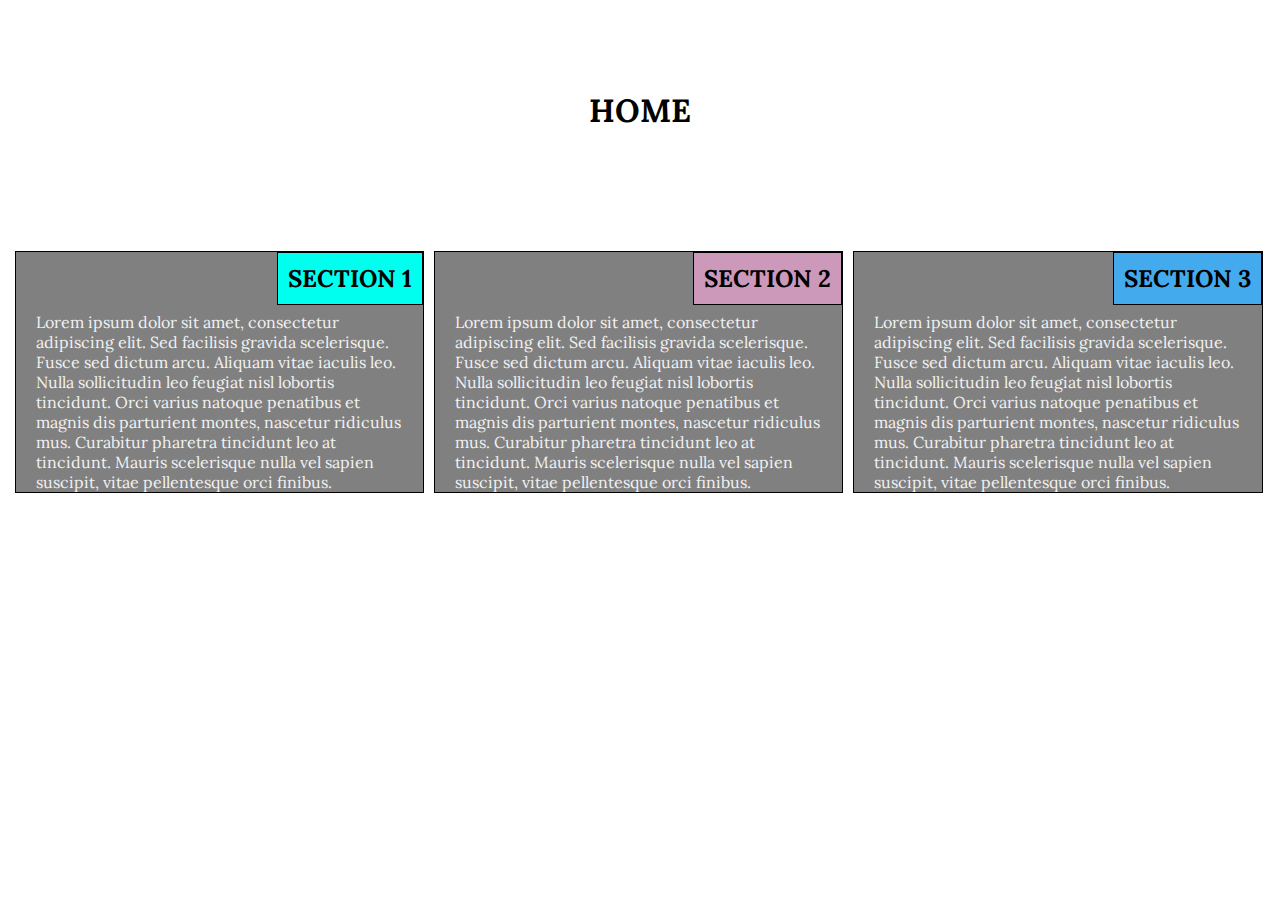
<file: mod2_assignment/index.html>
<!DOCTYPE html>
<html>
<head>
	<title>MODULE 2 ASSIGNMENT</title>
	<link rel="stylesheet" type="text/css" href="style.css">
	<meta charset="utf-8">
	<meta name="viewport" content="width=device-width, initial-scale=1">
	<link rel="preconnect" href="https://fonts.googleapis.com">
    <link rel="preconnect" href="https://fonts.gstatic.com" crossorigin>
    <link href="https://fonts.googleapis.com/css2?family=Lora:ital@1&display=swap" rel="stylesheet">
</head>
<body>
<h1>HOME</h1>

<section class="float-section" id="sec1">
	<h2 class="section-title" id="sech1">SECTION 1</h2>
	<p class="paragraph">
		Lorem ipsum dolor sit amet, consectetur adipiscing elit. Sed facilisis gravida scelerisque. Fusce sed dictum arcu. Aliquam vitae iaculis leo. Nulla sollicitudin leo feugiat nisl lobortis tincidunt. Orci varius natoque penatibus et magnis dis parturient montes, nascetur ridiculus mus. Curabitur pharetra tincidunt leo at tincidunt. Mauris scelerisque nulla vel sapien suscipit, vitae pellentesque orci finibus.
	</p>
</section>

<section class="float-section" id="sec2">
	<h2 class="section-title" id="sech2">SECTION 2</h2>
	<p class="paragraph">
		Lorem ipsum dolor sit amet, consectetur adipiscing elit. Sed facilisis gravida scelerisque. Fusce sed dictum arcu. Aliquam vitae iaculis leo. Nulla sollicitudin leo feugiat nisl lobortis tincidunt. Orci varius natoque penatibus et magnis dis parturient montes, nascetur ridiculus mus. Curabitur pharetra tincidunt leo at tincidunt. Mauris scelerisque nulla vel sapien suscipit, vitae pellentesque orci finibus.
	</p>
</section>

<section class="float-section" id="sec3">
	<h2 class="section-title" id="sech3">SECTION 3</h2>
	<p class="paragraph">
		Lorem ipsum dolor sit amet, consectetur adipiscing elit. Sed facilisis gravida scelerisque. Fusce sed dictum arcu. Aliquam vitae iaculis leo. Nulla sollicitudin leo feugiat nisl lobortis tincidunt. Orci varius natoque penatibus et magnis dis parturient montes, nascetur ridiculus mus. Curabitur pharetra tincidunt leo at tincidunt. Mauris scelerisque nulla vel sapien suscipit, vitae pellentesque orci finibus.
	</p>
</section>

</body>
</html>
</file>
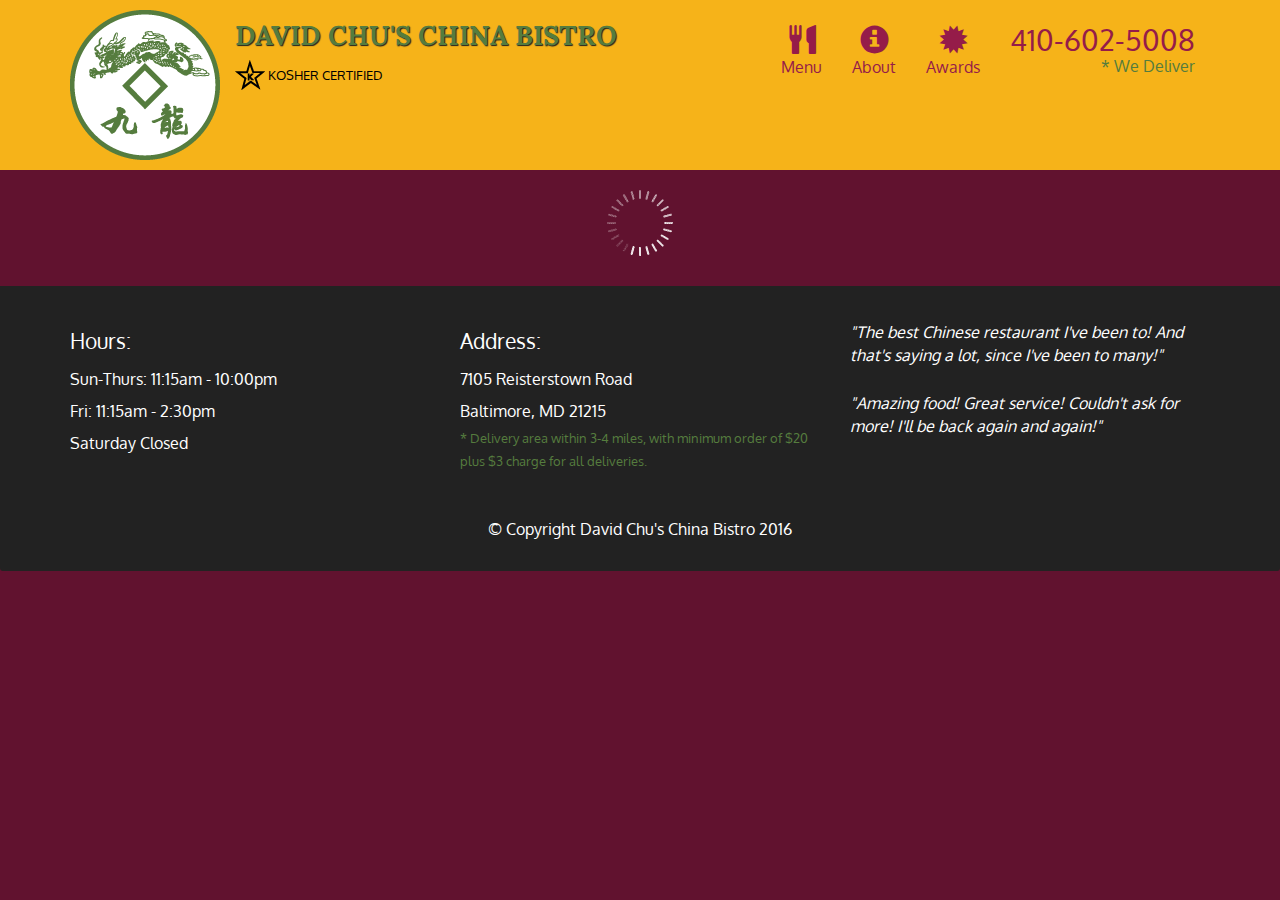
<file: mod5_assignment/index.html>
<!doctype html>
<html lang="en">
  <head>
    <meta charset="utf-8">
    <meta http-equiv="X-UA-Compatible" content="IE=edge">
    <meta name="viewport" content="width=device-width, initial-scale=1">
    <title>David Chu's China Bistro</title>
    <link rel="stylesheet" href="css/bootstrap.min.css">
    <link rel="stylesheet" href="css/styles.css">
    <link href='https://fonts.googleapis.com/css?family=Oxygen:400,300,700' rel='stylesheet' type='text/css'>
    <link href='https://fonts.googleapis.com/css?family=Lora' rel='stylesheet' type='text/css'>
  </head>
<body>
  <header>
    <nav id="header-nav" class="navbar navbar-default">
      <div class="container">
        <div class="navbar-header">
          <a href="index.html" class="pull-left visible-md visible-lg">
            <div id="logo-img" alt="Logo image"></div>
          </a>

          <div class="navbar-brand">
            <a href="index.html"><h1>David Chu's China Bistro</h1></a>
            <p>
              <img src="images/star-k-logo.png" alt="Kosher certification">
              <span>Kosher Certified</span>
            </p>
          </div>

          <button id="navbarToggle" type="button" class="navbar-toggle collapsed" data-toggle="collapse" data-target="#collapsable-nav" aria-expanded="false">
            <span class="sr-only">Toggle navigation</span>
            <span class="icon-bar"></span>
            <span class="icon-bar"></span>
            <span class="icon-bar"></span>
          </button>
        </div>
        
        <div id="collapsable-nav" class="collapse navbar-collapse">
           <ul id="nav-list" class="nav navbar-nav navbar-right">
            <li id="navHomeButton" class="visible-xs active">
              <a href="index.html">
                <span class="glyphicon glyphicon-home"></span> Home</a>
            </li>
            <li id="navMenuButton">
              <a href="#" onclick="$dc.loadMenuCategories();">
                <span class="glyphicon glyphicon-cutlery"></span><br class="hidden-xs"> Menu</a>
            </li>
            <li>
              <a href="#">
                <span class="glyphicon glyphicon-info-sign"></span><br class="hidden-xs"> About</a>
            </li>
            <li>
              <a href="#">
                <span class="glyphicon glyphicon-certificate"></span><br class="hidden-xs"> Awards</a>
            </li>
            <li id="phone" class="hidden-xs">
              <a href="tel:410-602-5008">
                <span>410-602-5008</span></a><div>* We Deliver</div>
            </li>
          </ul><!-- #nav-list -->
        </div><!-- .collapse .navbar-collapse -->
      </div><!-- .container -->
    </nav><!-- #header-nav -->
  </header>

  <div id="call-btn" class="visible-xs">
    <a class="btn" href="tel:410-602-5008">
    <span class="glyphicon glyphicon-earphone"></span>
    410-602-5008
    </a>
  </div>
  <div id="xs-deliver" class="text-center visible-xs">* We Deliver</div>

  <div id="main-content" class="container"></div>

  <footer class="panel-footer">
    <div class="container">
      <div class="row">
        <section id="hours" class="col-sm-4">
          <span>Hours:</span><br>
          Sun-Thurs: 11:15am - 10:00pm<br>
          Fri: 11:15am - 2:30pm<br>
          Saturday Closed
          <hr class="visible-xs">
        </section>
        <section id="address" class="col-sm-4">
          <span>Address:</span><br>
          7105 Reisterstown Road<br>
          Baltimore, MD 21215
          <p>* Delivery area within 3-4 miles, with minimum order of $20 plus $3 charge for all deliveries.</p>
          <hr class="visible-xs">
        </section>
        <section id="testimonials" class="col-sm-4">
          <p>"The best Chinese restaurant I've been to! And that's saying a lot, since I've been to many!"</p>
          <p>"Amazing food! Great service! Couldn't ask for more! I'll be back again and again!"</p>
        </section>
      </div>
      <div class="text-center">&copy; Copyright David Chu's China Bistro 2016</div>
    </div>
  </footer>

  <!-- jQuery (Bootstrap JS plugins depend on it) -->
  <script src="js/jquery-2.1.4.min.js"></script>
  <script src="js/bootstrap.min.js"></script>
  <script src="js/ajax-utils.js"></script>
  <script src="js/script.js"></script>
</body>
</html>
</file>
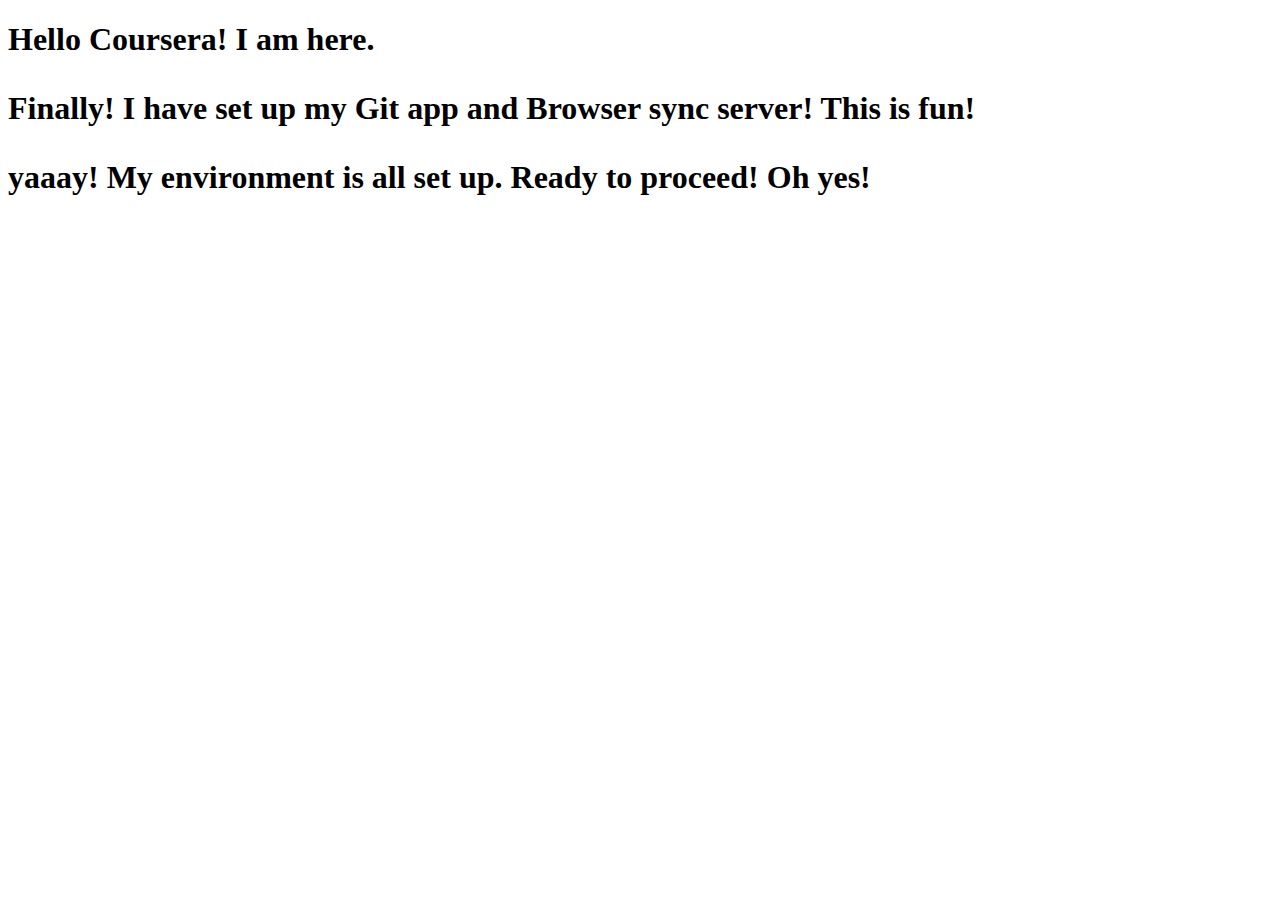
<file: site/index.html>
<!DOCTYPE html>
<html>
<head>
	<title>Hello Coursera!</title>
</head>
<body>
<h1>Hello Coursera! I am here.<h1>
	<p>Finally! I have set up my Git app and Browser sync server!
	This is fun!</p>
    <p>yaaay! My environment is all set up. Ready to proceed! Oh yes!</p>
</body>
</html>
</file>
<file: mod2_assignment/style.css>
* {
	box-sizing: border-box;
}

html, body {
	margin: 10px;
	font-family: 'Lora', serif;
}

h1 {
  text-align: center;
  margin: 50px;
  padding: 30px;
}

h2 {


}

section {
	position: relative;
	padding: 30px 20px 0px 20px;
	border: 1px solid #000;
	background-color: gray;
}

#sech1 {
	background-color: #00ffee;
}

#sech2 {
	background-color: #cc99bb;
}

#sech3 {
	background-color: #44aaee;
}


.section-title {
position: absolute;
top: -20px;
right: 0px;
border: 1px solid #000;
padding: 10px;
}


.float-section {
	float: left;
}

.paragraph {
    margin-top: 30px;
    margin-right: auto;
    margin-left: auto;
    margin-bottom: 0px;
    color: #f2f2f2;

}

/* desktop view */
@media (min-width: 992px) {
	#sec1 {
       margin-left: -5px;
}

    #sec2 {
       margin-right: 0px;
}

    #sec3 {
    	margin-left: 10px;
       margin-right: -10px;

}
    section {
    	width: 33%;
    	margin-top: 40px;
    	margin-right: 10px;
    	margin-bottom: 30px;
    }
}

/* tablet view */
@media (min-width: 768px) and (max-width: 991px) {
#sec1 {
width: 49%;
margin-right: 4px;
}

#sec2 {
width: 49%;
margin-left: 10px;
}

#sec3 {
width: 100%;
margin-top: 14px;
margin-bottom: 30px;
}
}

/* mobile view */
@media (max-width: 767px) {
     #sec1 {
         width: 100%;
}

     #sec2 {
         width: 100%;
}

     #sec3 {
         width: 100%;
}

     section {
     	margin-bottom: 30px;
     }

}
</file>
<file: mod5_assignment/css/styles.css>
body {
  font-size: 16px;
  color: #fff;
  background-color: #61122f;
  font-family: 'Oxygen', sans-serif;
}

/** HEADER **/
#header-nav {
  background-color: #f6b319;
  border-radius: 0;
  border: 0;
}

#logo-img {
  background: url('../images/restaurant-logo_large.png') no-repeat;
  width: 150px;
  height: 150px;
  margin: 10px 15px 10px 0;
}

.navbar-brand {
  padding-top: 25px;
}
.navbar-brand h1 { /* Restaurant name */
  font-family: 'Lora', serif;
  color: #557c3e;
  font-size: 1.5em;
  text-transform: uppercase;
  font-weight: bold;
  text-shadow: 1px 1px 1px #222;
  margin-top: 0;
  margin-bottom: 0;
  line-height: .75;
}
.navbar-brand a:hover, .navbar-brand a:focus {
  text-decoration: none;
}
.navbar-brand p { /* Kosher cert */
  color: #000;
  text-transform: uppercase;
  font-size: .7em;
  margin-top: 15px;
}
.navbar-brand p span { /* Star-K */
  vertical-align: middle;
}

#nav-list {
  margin-top: 10px;
}
#nav-list a {
  color: #951C49;
  text-align: center;
}
#nav-list a:hover {
  background: #E7E7E7;
}
#nav-list a span {
  font-size: 1.8em;
}

#phone {
  margin-top: 5px;
}
#phone a { /* Phone number */
  text-align: right;
  padding-bottom: 0;
}
#phone div { /* We Deliver */
  color: #557c3e;
  text-align: right;
  padding-right: 15px;
}

.navbar-header button.navbar-toggle, .navbar-header .icon-bar {
  border: 1px solid #61122f;
}
.navbar-header button.navbar-toggle {
  clear: both;
  margin-top: -30px;
}
/* END HEADER */

/* FOOTER */
.panel-footer {
  margin-top: 30px;
  padding-top: 35px;
  padding-bottom: 30px;
  background-color: #222;
  border-top: 0;
}
.panel-footer div.row {
  margin-bottom: 35px;
}
#hours, #address {
  line-height: 2;
}
#hours > span, #address > span {
  font-size: 1.3em;
}
#address p {
  color: #557c3e;
  font-size: .8em;
  line-height: 1.8;
}
#testimonials {
  font-style: italic;
}
#testimonials p:nth-child(2) {
  margin-top: 25px;
}
/* END FOOTER */



/* HOME PAGE */
.container .jumbotron {
  box-shadow: 0 0 50px #3F0C1F;
  border: 2px solid #3F0C1F;
}

#menu-tile, #specials-tile, #map-tile {
  height: 250px;
  width: 100%;
  margin-bottom: 15px;
  position: relative;
  border: 2px solid #3F0C1F;
  overflow: hidden;
}
#menu-tile:hover, #specials-tile:hover, #map-tile:hover {
  box-shadow: 0 1px 5px 1px #cccccc;
}
#menu-tile {
  background: url('../images/menu-tile.jpg') no-repeat;
  background-position: center;
}
#specials-tile {
  background: url('../images/specials-tile.jpg') no-repeat;
  background-position: center;
}
#menu-tile span, #specials-tile span, #map-tile span {
  position: absolute;
  bottom: 0;
  right: 0;
  width: 100%;
  text-align: center;
  font-size: 1.6em;
  text-transform: uppercase;
  background-color: #000;
  color: #fff;
  opacity: .8;
}
/* END HOME PAGE */

/* MENU CATEGORIES PAGE */
.category-tile { 
  position: relative;
  border: 2px solid #3F0C1F;
  overflow: hidden;
  width: 200px;
  height: 200px;
  margin: 0 auto 15px;
}
.category-tile span {
  position: absolute;
  bottom: 0;
  right: 0;
  width: 100%;
  text-align: center;
  font-size: 1.2em;
  text-transform: uppercase;
  background-color: #000;
  color: #fff;
  opacity: .8;
}
.category-tile:hover {
  box-shadow: 0 1px 5px 1px #cccccc;
}

#menu-categories-title + div {
  margin-bottom: 50px;
}
/* END MENU CATEGORIES PAGE */

/* SINGLE CATEGORY PAGE */
.menu-item-tile {
  margin-bottom: 25px;
}
.menu-item-tile hr {
  width: 80%;
}
.menu-item-tile .menu-item-price {
  font-size: 1.1em;
  text-align: right;
  margin-top: -15px;
  margin-right: -15px;
}
.menu-item-tile .menu-item-price span {
  font-size: .6em;
}
.menu-item-photo {
  position: relative;
  border: 2px solid #3F0C1F; 
  overflow: hidden;
  padding: 0;
  margin-right: -15px;
  margin-left: auto;
  margin-bottom: 20px;
  max-width: 250px;
}
.menu-item-photo div {
  position: absolute;
  bottom: 0;
  right: 0;
  width: 80px;
  background-color: #557c3e;
  text-align: center;
}
.menu-item-description {
  padding-right: 30px;
}
h3.menu-item-title {
  margin: 0 0 10px;
}
.menu-item-details {
  font-size: .9em;
  font-style: italic;
}
/* END SINGLE CATEGORY PAGE */


/********** Large devices only **********/
@media (min-width: 1200px) {
  .container .jumbotron {
    background: url('../images/jumbotron_1200.jpg') no-repeat;
    height: 675px;
  }
}

/********** Medium devices only **********/
@media (min-width: 992px) and (max-width: 1199px) {
  /* Header */
  #logo-img {
    background: url('../images/restaurant-logo_medium.png') no-repeat;
    width: 100px;
    height: 100px;
    margin: 5px 5px 5px 0;
  }
  /* End Header */

  /* Home Page */
  .container .jumbotron {
    background: url('../images/jumbotron_992.jpg') no-repeat;
    height: 558px;
  }
  /* End Home Page */
}

/********** Small devices only **********/
@media (min-width: 768px) and (max-width: 991px) {
  /* Home Page */
  .container .jumbotron {
    background: url('../images/jumbotron_768.jpg') no-repeat;
    height: 432px;
  }
  /* End Home Page */
}

/********** Extra small devices only **********/
@media (max-width: 767px) {
  /* Header */
  .navbar-brand {
    padding-top: 10px;
    height: 80px;
  }
  .navbar-brand h1 { /* Restaurant name */
    padding-top: 10px;
    font-size: 5vw; /* 1vw = 1% of viewport width */
  }
  .navbar-brand p { /* Kosher cert */
    font-size: .6em;
    margin-top: 12px;
  }
  .navbar-brand p img { /* Star-K */
    height: 20px;
  }

  #collapsable-nav a { /* Collapsed nav menu text */
    font-size: 1.2em;
  }
  #collapsable-nav a span { /* Collapsed nav menu glyph */
    font-size: 1em;
    margin-right: 5px;
  }

  #call-btn > a {
    font-size: 1.5em;
    display: block;
    margin: 0 20px;
    padding: 10px;
    border: 2px solid #fff;
    background-color: #f6b319;
    color: #951c49;
  }
  #xs-deliver {
    margin-top: 5px;
    font-size: .7em;
    letter-spacing: .1em;
    text-transform: uppercase;
  }
  /* End Header */

  /* Footer */
  .panel-footer section {
    margin-bottom: 30px;
    text-align: center;
  }
  .panel-footer section:nth-child(3) {
    margin-bottom: 0; /* margin already exists on the whole row */
  }
  .panel-footer section hr {
    width: 50%;
  }
  /* End Footer */

  /* Home Page */
  .container .jumbotron {
    margin-top: 30px;
    padding: 0;
  }
  #menu-tile, #specials-tile {
    width: 360px;
    margin: 0 auto 15px;
  }

  .menu-item-photo {
    margin-right: auto;
  }
  .menu-item-tile .menu-item-price {
    text-align: center;
  }
  .menu-item-description {
    text-align: center;;
  }
}


/********** Super extra small devices Only :-) (e.g., iPhone 4) **********/
@media (max-width: 479px) {
  /* Header */
  .navbar-brand h1 { /* Restaurant name */
    padding-top: 5px;
    font-size: 6vw;
  }
  /* End Header */
  
  /* Home page */
  #menu-tile, #specials-tile {
    width: 280px;
    margin: 0 auto 15px;
  }

  .col-xxs-12 {
    position: relative;
    min-height: 1px;
    padding-right: 15px;
    padding-left: 15px;
    float: left;
    width: 100%;
  }
}
</file>
